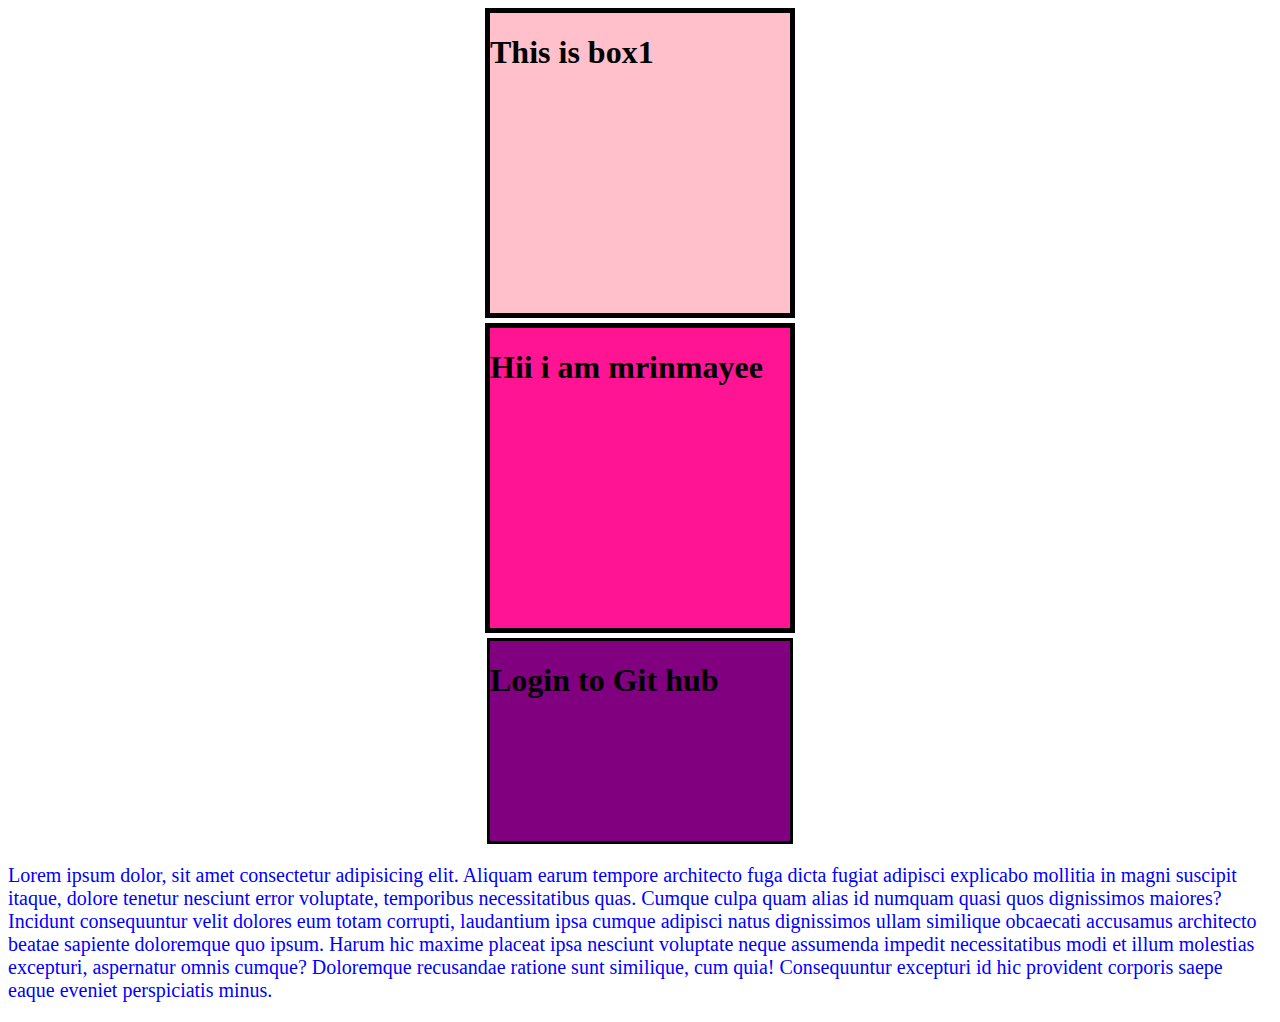
<file: index.html>
<!DOCTYPE html>
<html lang="en">
<head>
    <meta charset="UTF-8">
    <meta http-equiv="X-UA-Compatible" content="IE=edge">
    <meta name="viewport" content="width=device-width, initial-scale=1.0">
    <title>Document</title>

<link rel="stylesheet" href="style.css">

</head>
<body>
    <div class="box-1"><h1>This is box1</h1></div>

    <div class="box-2"><h1>Hii i am mrinmayee</h1></div>

    <div class="box-3"><h1>Login to Git hub</h1></div>

    <p>Lorem ipsum dolor, sit amet consectetur adipisicing elit. Aliquam earum tempore architecto fuga dicta fugiat adipisci explicabo mollitia in magni suscipit itaque, dolore tenetur nesciunt error voluptate, temporibus necessitatibus quas. Cumque culpa quam alias id numquam quasi quos dignissimos maiores? Incidunt consequuntur velit dolores eum totam corrupti, laudantium ipsa cumque adipisci natus dignissimos ullam similique obcaecati accusamus architecto beatae sapiente doloremque quo ipsum. Harum hic maxime placeat ipsa nesciunt voluptate neque assumenda impedit necessitatibus modi et illum molestias excepturi, aspernatur omnis cumque? Doloremque recusandae ratione sunt similique, cum quia! Consequuntur excepturi id hic provident corporis saepe eaque eveniet perspiciatis minus.</p>

</body>
</html>
</file>
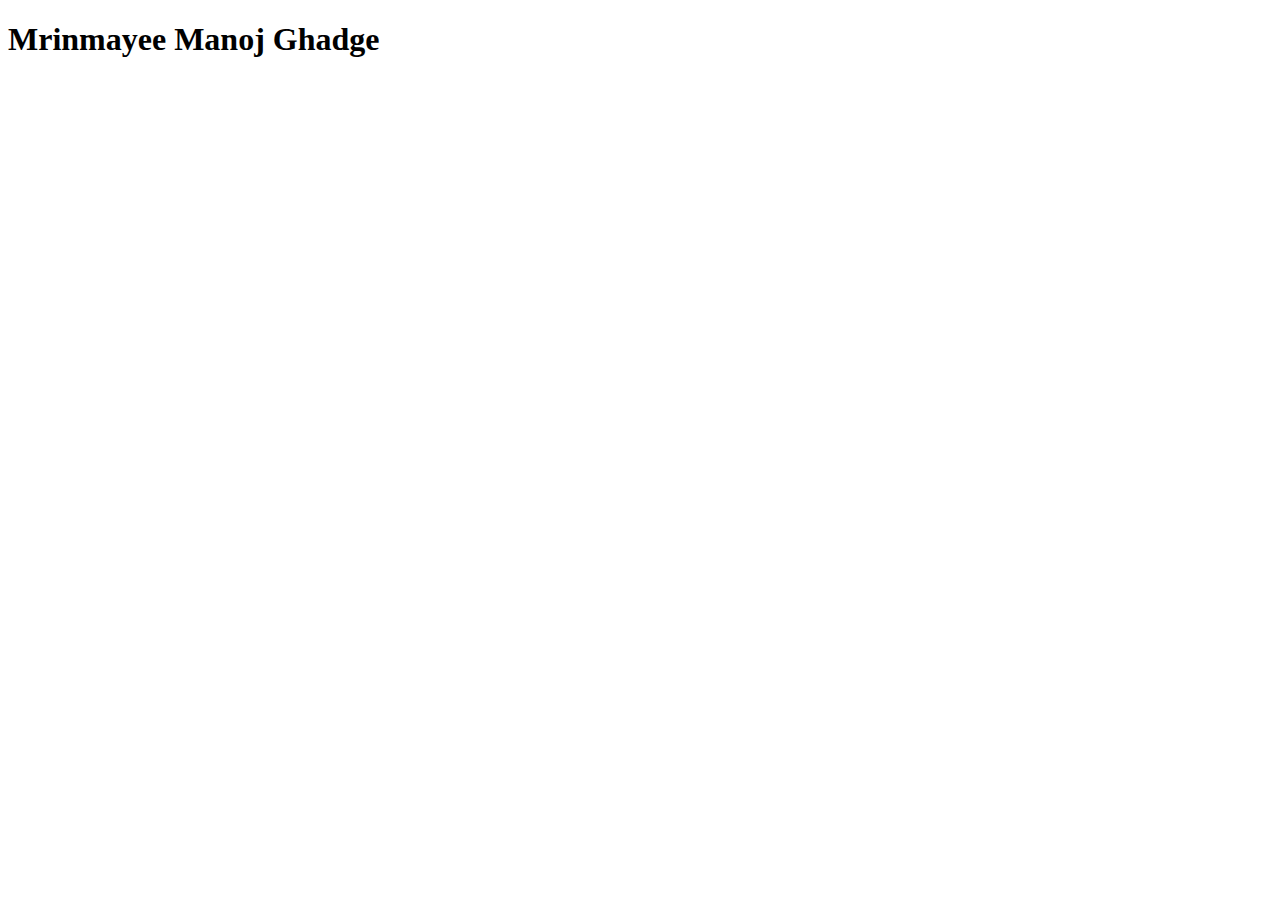
<file: name.html>
<!DOCTYPE html>
<html lang="en">
<head>
    <meta charset="UTF-8">
    <meta http-equiv="X-UA-Compatible" content="IE=edge">
    <meta name="viewport" content="width=device-width, initial-scale=1.0">
    <title>Document</title>
</head>
<body>
    
<h1>Mrinmayee Manoj Ghadge</h1>


</body>
</html>
</file>
<file: style.css>
.box-1{
    height: 300px;
    width: 300px;
    background-color: pink;
    border: 5px solid black;
    margin: auto;
}

.box-2{
    height: 300px;
    width: 300px;
    background-color: deeppink;
    border: 5px solid black;
    margin: auto;
    margin-top: 5px;
}

.box-3{
    height: 200px;
    width: 300px;
    background-color: purple;
    border: 3px solid black;
    margin: auto;
    margin-top: 5px;

}

p{
    font-size: 20px;
    color: blue;
}
</file>
